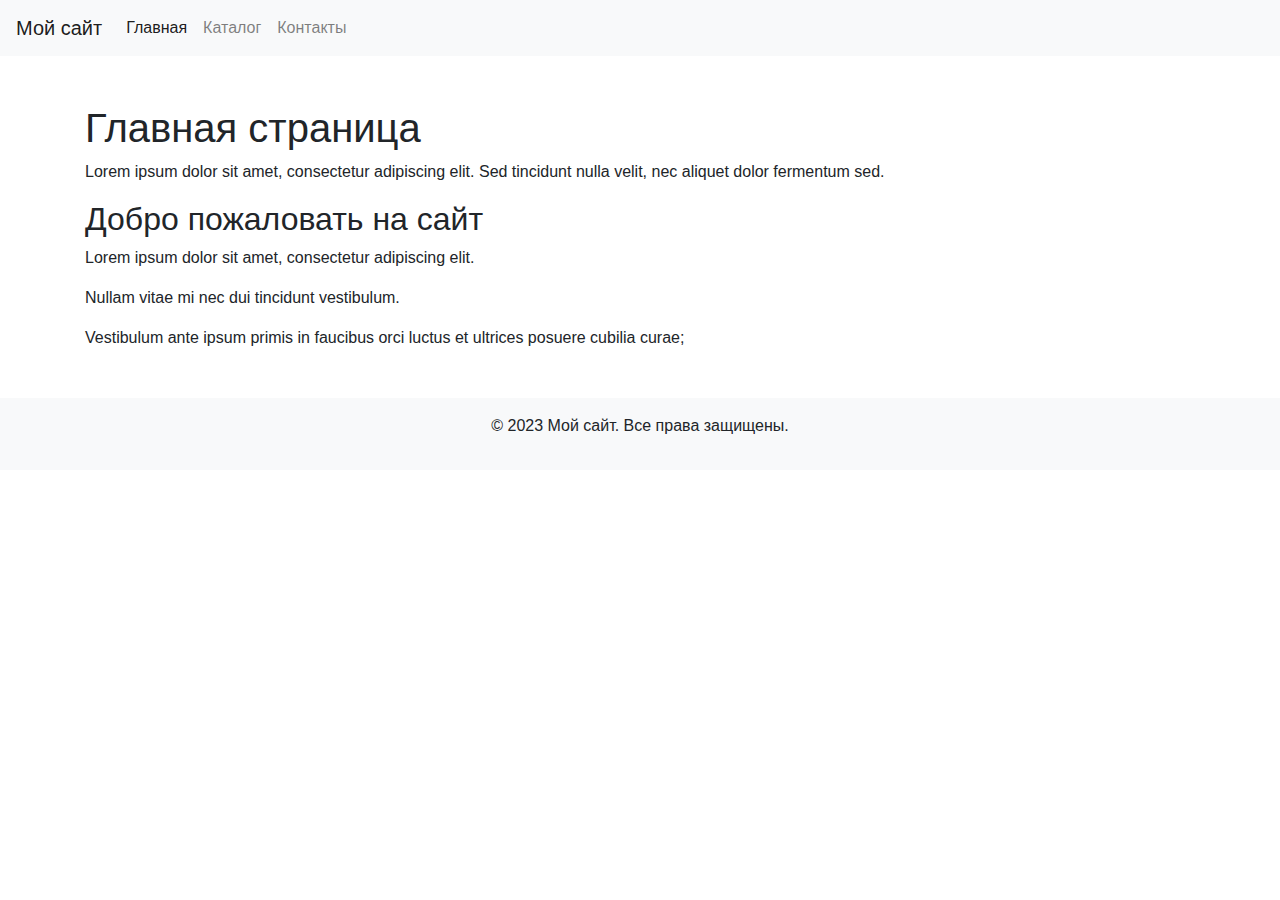
<file: HW1/index.html>
<!DOCTYPE html>
<html lang="ru">
<head>
    <meta charset="UTF-8">
    <meta name="viewport" content="width=device-width, initial-scale=1.0">
    <title>Мой сайт</title>
    <!-- Bootstrap CSS -->
    <link href="https://maxcdn.bootstrapcdn.com/bootstrap/4.5.2/css/bootstrap.min.css" rel="stylesheet">
    <link rel="stylesheet" href="./assets/style.css">
</head>
<body>
    <nav class="navbar navbar-expand-lg navbar-light bg-light">
        <a class="navbar-brand" href="#">Мой сайт</a>
        <div class="collapse navbar-collapse" id="navbarNav">
            <ul class="navbar-nav">
                <li class="nav-item active">
                    <a class="nav-link" href="index.html">Главная</a>
                </li>
                <li class="nav-item">
                    <a class="nav-link" href="catalog/catalog.html">Каталог</a>
                </li>
                <li class="nav-item">
                    <a class="nav-link" href="#">Контакты</a>
                </li>
            </ul>
        </div>
    </nav>
    <div class="container mt-5">
        <h1>Главная страница</h1>
        <p>Lorem ipsum dolor sit amet, consectetur adipiscing elit. Sed tincidunt nulla velit, nec aliquet dolor fermentum sed.</p>
        <h2>Добро пожаловать на сайт</h2>
        <p>Lorem ipsum dolor sit amet, consectetur adipiscing elit.</p>
        <p>Nullam vitae mi nec dui tincidunt vestibulum.</p>
        <p>Vestibulum ante ipsum primis in faucibus orci luctus et ultrices posuere cubilia curae;</p>
    </div>
    <!-- Bootstrap JS, Popper.js, and jQuery -->
    <script src="https://code.jquery.com/jquery-3.5.1.slim.min.js"></script>
    <script src="https://cdn.jsdelivr.net/npm/@popperjs/core@2.9.3/dist/umd/popper.min.js"></script>
    <script src="https://maxcdn.bootstrapcdn.com/bootstrap/4.5.2/js/bootstrap.min.js"></script>
    <footer class="bg-light py-3 mt-5">
        <div class="container text-center">
            <p>&copy; 2023 Мой сайт. Все права защищены.</p>
        </div>
    </footer>
</body>
</html>
</file>
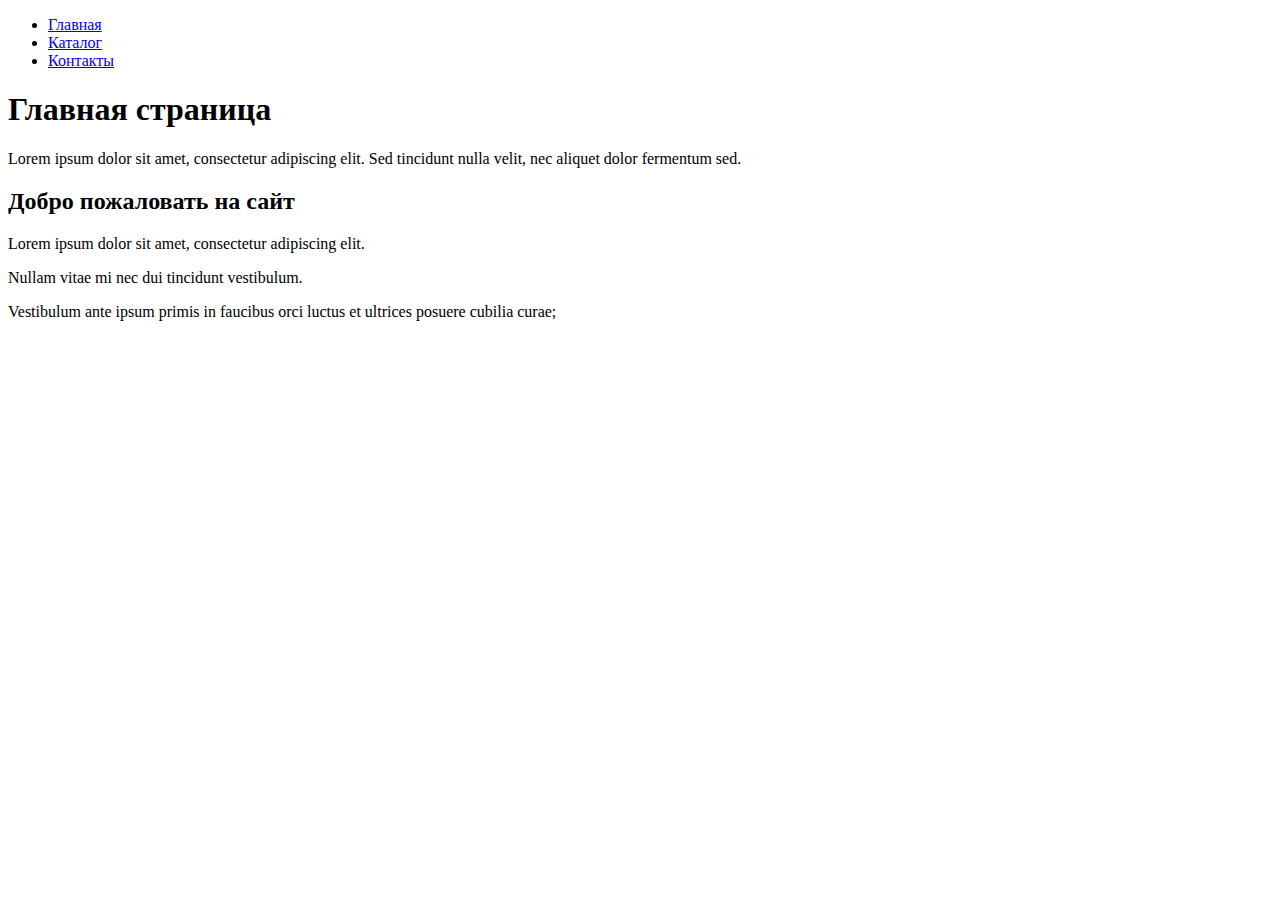
<file: .history/HW1/index_20230928041630.html>
<!DOCTYPE html>
<html lang="ru">
<head>
    <meta charset="UTF-8">
    <meta name="viewport" content="width=device-width, initial-scale=1.0">
    <title>Мой сайт</title>
</head>
<body>
    <nav>
        <ul>
            <li><a href="index.html">Главная</a></li>
            <li><a href="catalog/catalog.html">Каталог</a></li>
            <li><a href="#">Контакты</a></li>
        </ul>
    </nav>
    <h1>Главная страница</h1>
    <p>Lorem ipsum dolor sit amet, consectetur adipiscing elit. Sed tincidunt nulla velit, nec aliquet dolor fermentum sed.</p>
    <h2>Добро пожаловать на сайт</h2>
    <p>Lorem ipsum dolor sit amet, consectetur adipiscing elit.</p>
    <p>Nullam vitae mi nec dui tincidunt vestibulum.</p>
    <p>Vestibulum ante ipsum primis in faucibus orci luctus et ultrices posuere cubilia curae;</p>
</body>
</html>
</file>
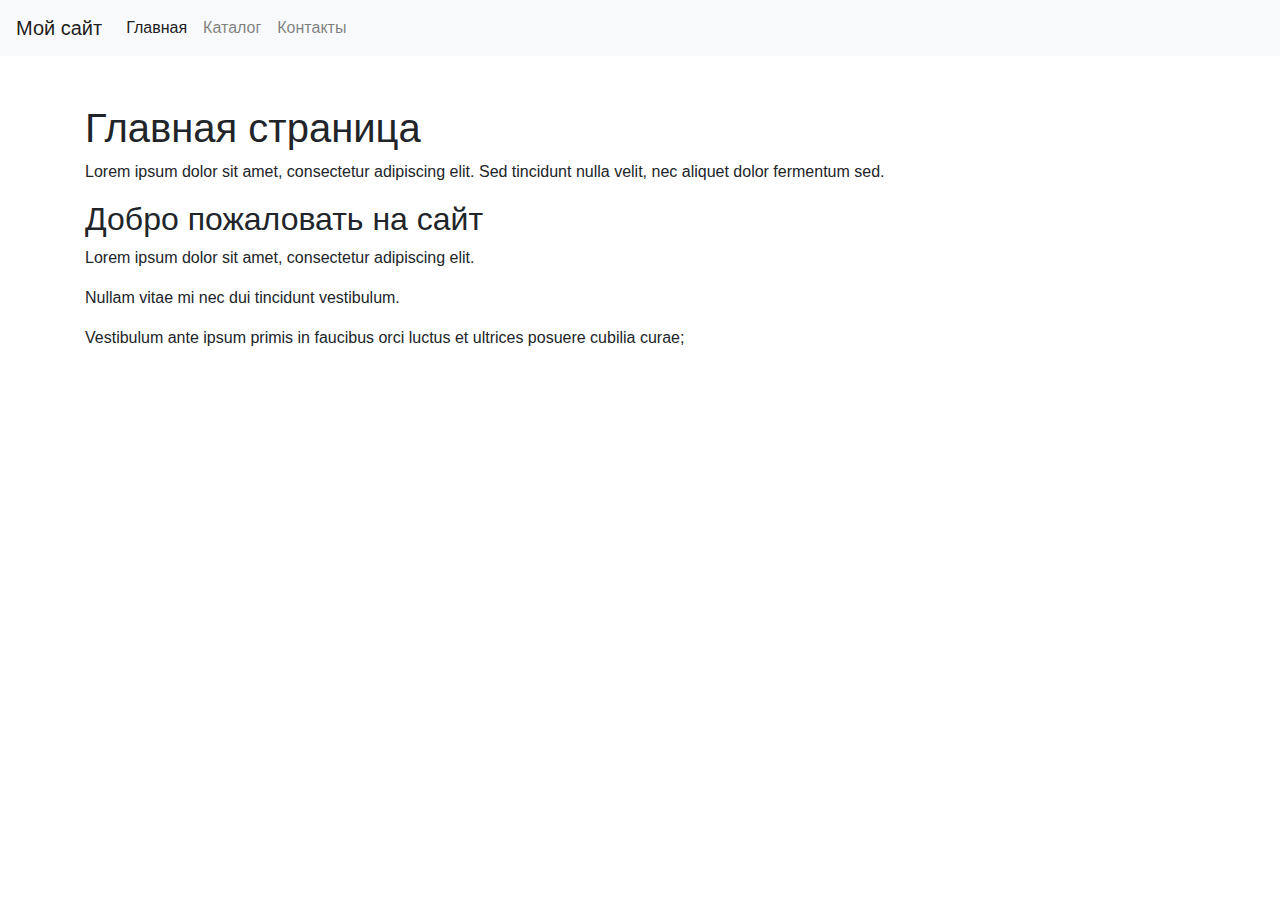
<file: .history/HW1/index_20230928041833.html>
<!DOCTYPE html>
<html lang="ru">
<head>
    <meta charset="UTF-8">
    <meta name="viewport" content="width=device-width, initial-scale=1.0">
    <title>Мой сайт</title>
    <!-- Bootstrap CSS -->
    <link href="https://maxcdn.bootstrapcdn.com/bootstrap/4.5.2/css/bootstrap.min.css" rel="stylesheet">
</head>
<body>
    <nav class="navbar navbar-expand-lg navbar-light bg-light">
        <a class="navbar-brand" href="#">Мой сайт</a>
        <div class="collapse navbar-collapse" id="navbarNav">
            <ul class="navbar-nav">
                <li class="nav-item active">
                    <a class="nav-link" href="index.html">Главная</a>
                </li>
                <li class="nav-item">
                    <a class="nav-link" href="catalog/catalog.html">Каталог</a>
                </li>
                <li class="nav-item">
                    <a class="nav-link" href="#">Контакты</a>
                </li>
            </ul>
        </div>
    </nav>
    <div class="container mt-5">
        <h1>Главная страница</h1>
        <p>Lorem ipsum dolor sit amet, consectetur adipiscing elit. Sed tincidunt nulla velit, nec aliquet dolor fermentum sed.</p>
        <h2>Добро пожаловать на сайт</h2>
        <p>Lorem ipsum dolor sit amet, consectetur adipiscing elit.</p>
        <p>Nullam vitae mi nec dui tincidunt vestibulum.</p>
        <p>Vestibulum ante ipsum primis in faucibus orci luctus et ultrices posuere cubilia curae;</p>
    </div>
    <!-- Bootstrap JS, Popper.js, and jQuery -->
    <script src="https://code.jquery.com/jquery-3.5.1.slim.min.js"></script>
    <script src="https://cdn.jsdelivr.net/npm/@popperjs/core@2.9.3/dist/umd/popper.min.js"></script>
    <script src="https://maxcdn.bootstrapcdn.com/bootstrap/4.5.2/js/bootstrap.min.js"></script>
</body>
</html>
</file>
<file: HW1/assets/style.css>
/* Стили для всех ссылок */
a {
    text-decoration: none;
}

/* Стили для карточек товара */
.product {
    transition: all 0.3s ease;
    height: 700px;
    overflow: hidden;
}

.product:hover {
    transform: scale(1.05);
    box-shadow: 0 4px 15px rgba(0, 0, 0, 0.2);
}

/* Стили для футера */
footer.bg-light {
    background-color: #f8f9fa!important;
}

footer {
    padding-top: 1rem;
    padding-bottom: 1rem;
}

/* Стили для ссылок меню */
.menu-link {
    color: cornflowerblue;
    font-size: 16px;
    line-height: 20px;
}

/* Стили для заголовков h1 */
.main-title {
    color: #222222;
    font-size: 28px;
    line-height: 36px;
    font-weight: bold;
}

/* Стили для параграфов */
.custom-paragraph {
    font-style: normal;
    font-weight: 300;
    font-size: 18px;
    line-height: 30px;
    color: #7D7987;
}

/* Стили для заголовков h2 */
.sub-title {
    color: coral;
    font-style: normal;
    font-weight: 700;
    font-size: 36px;
    line-height: 80px;
}
</file>
